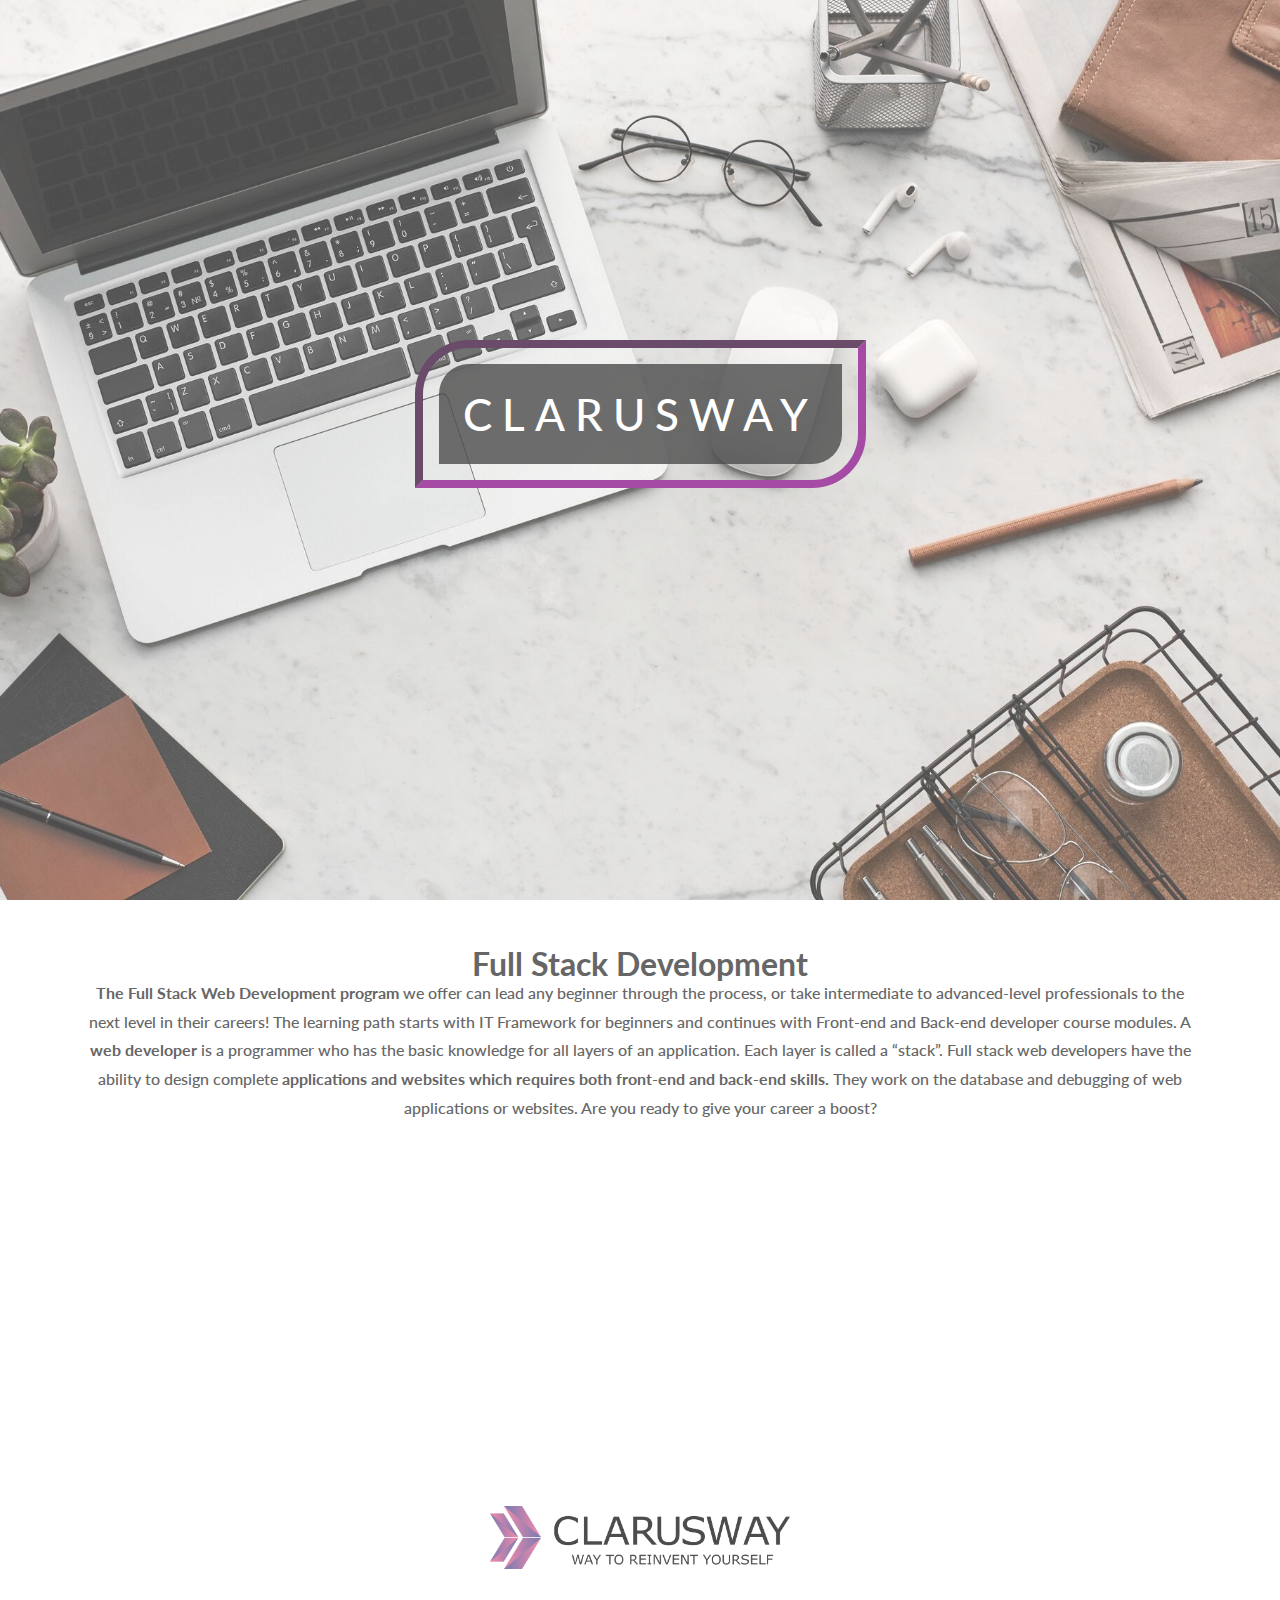
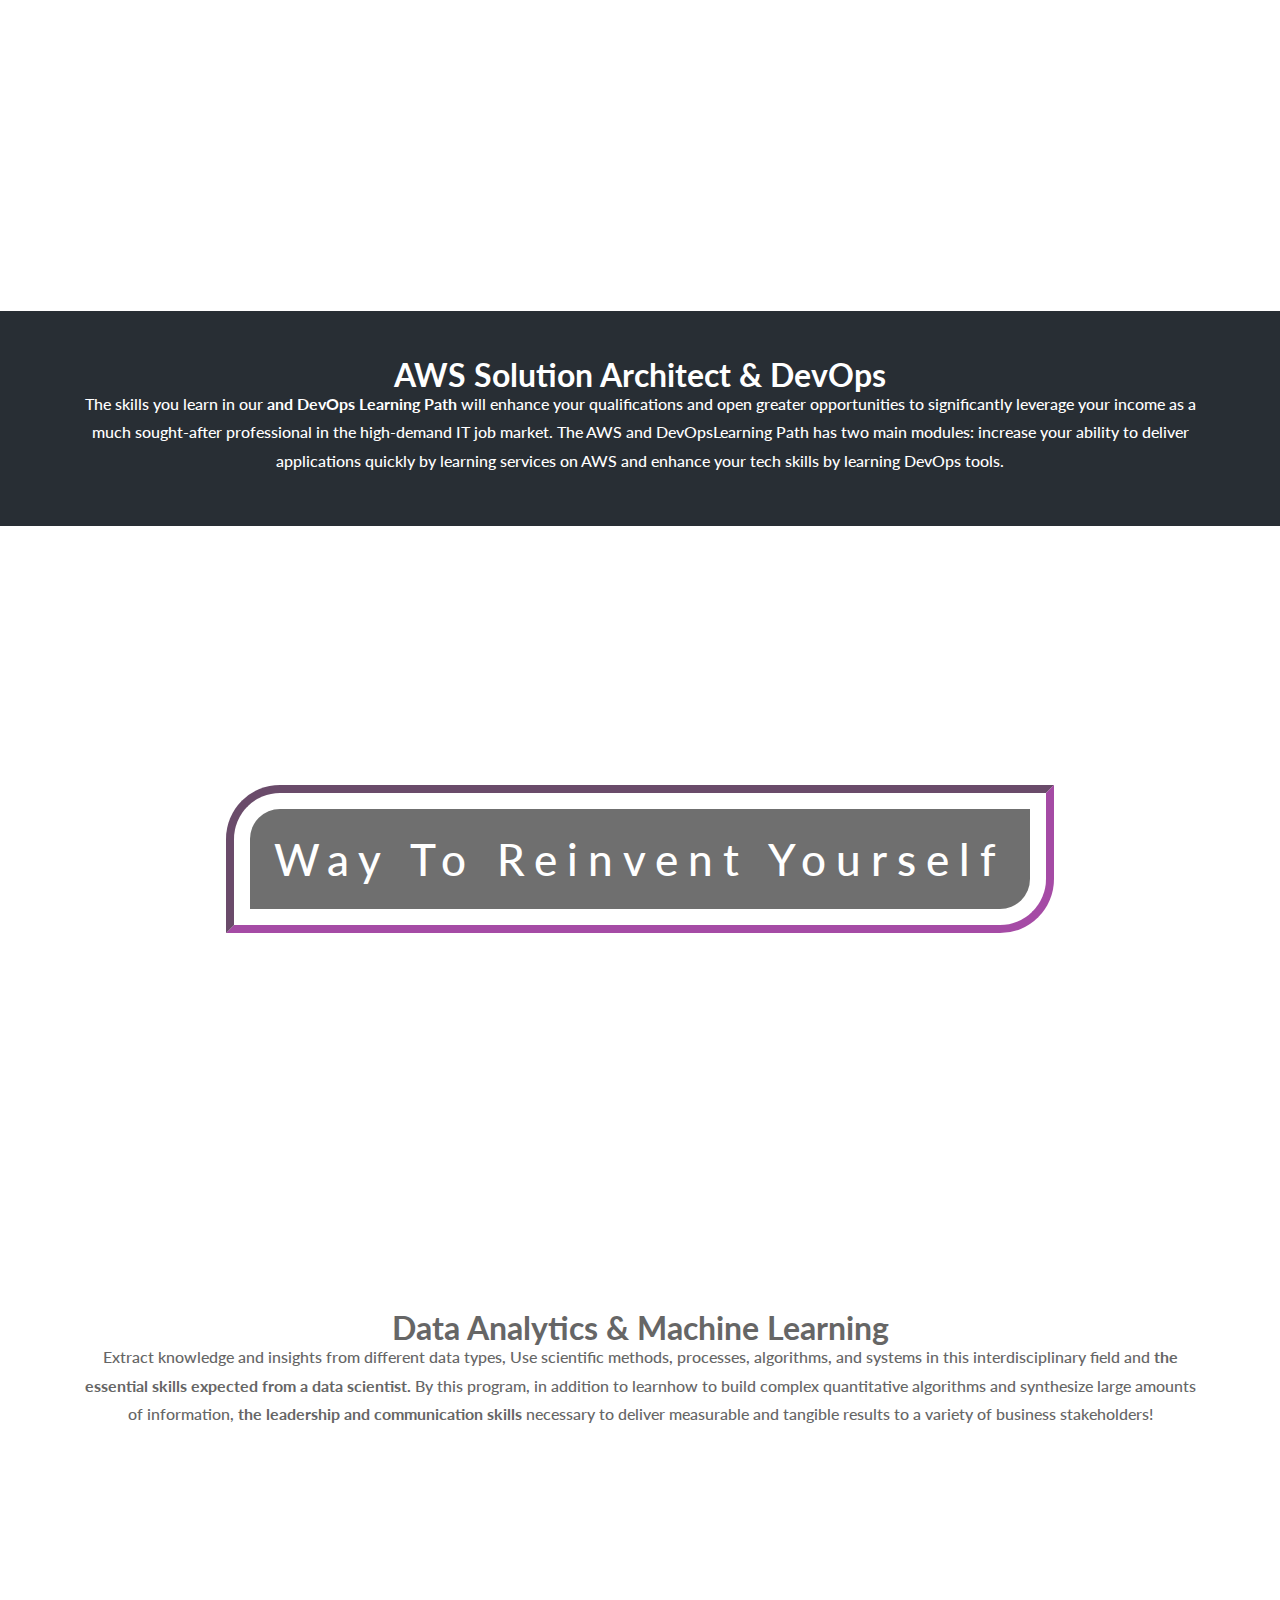
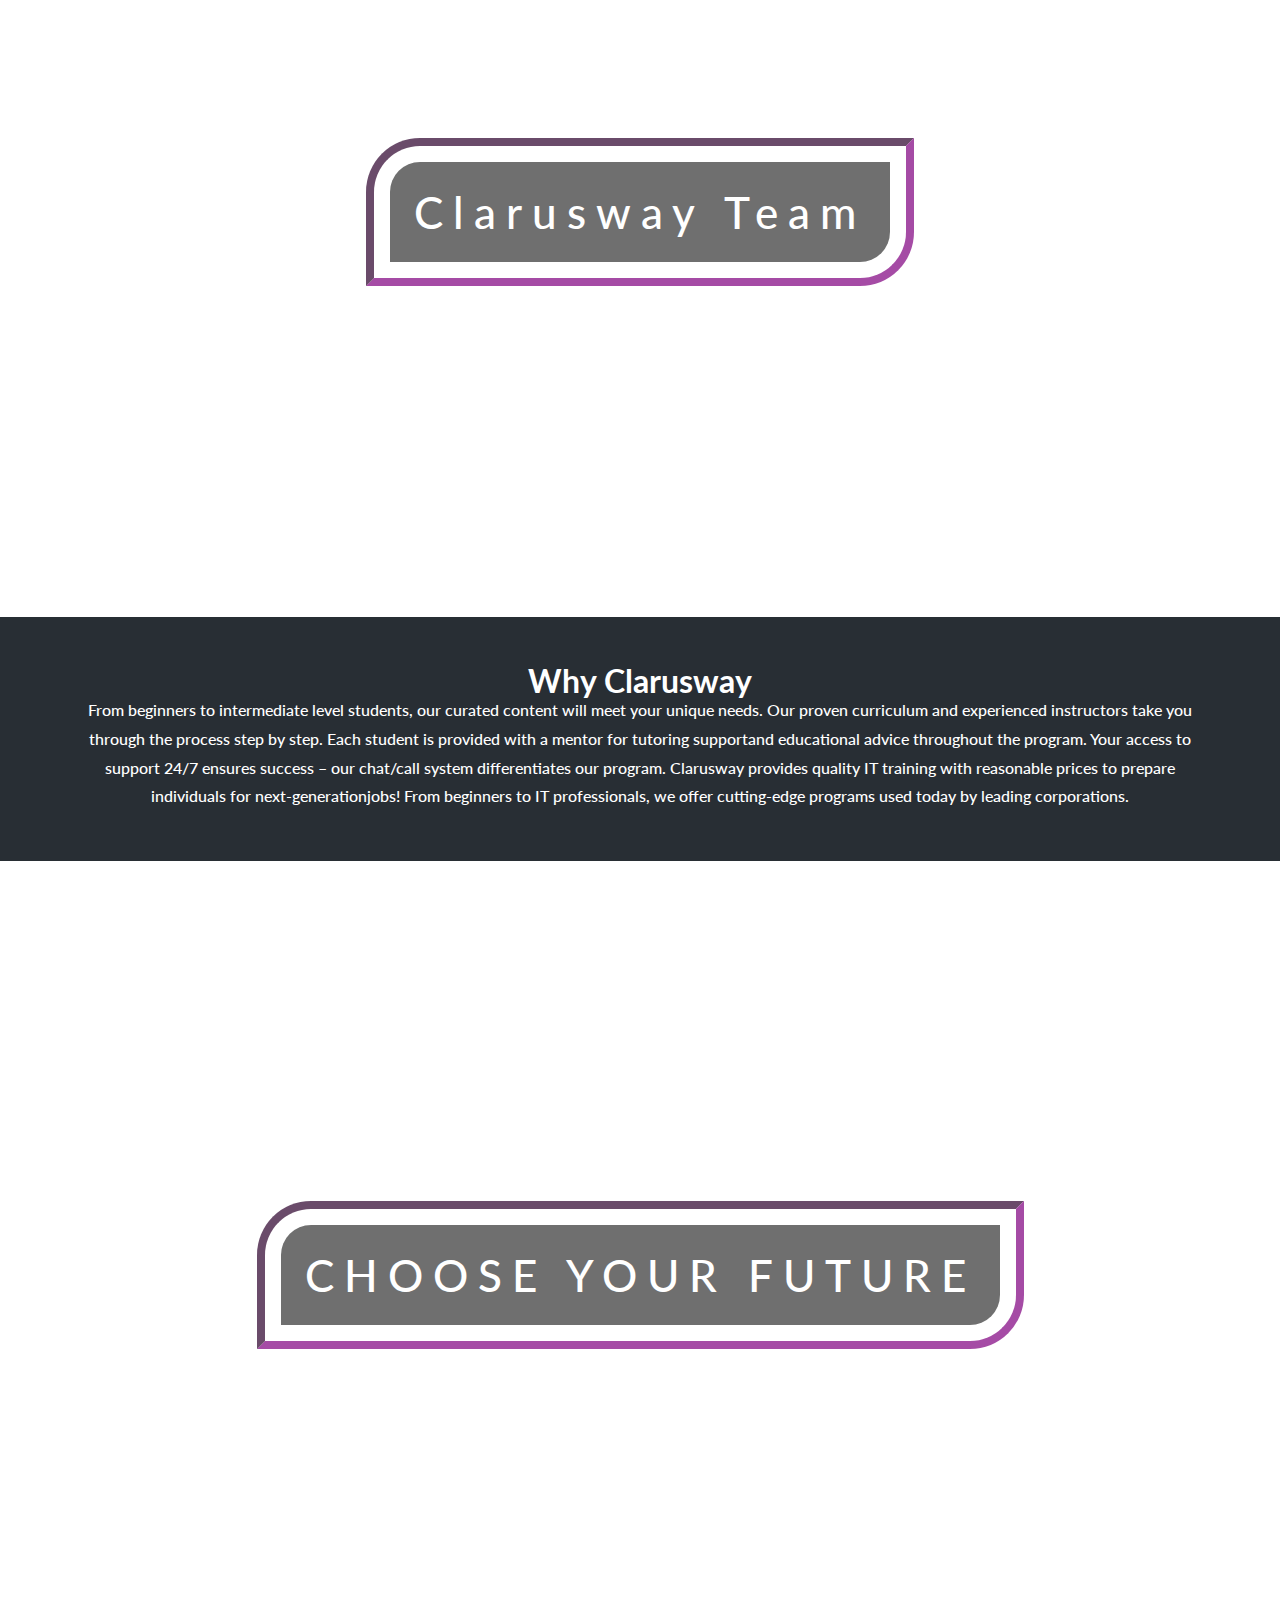
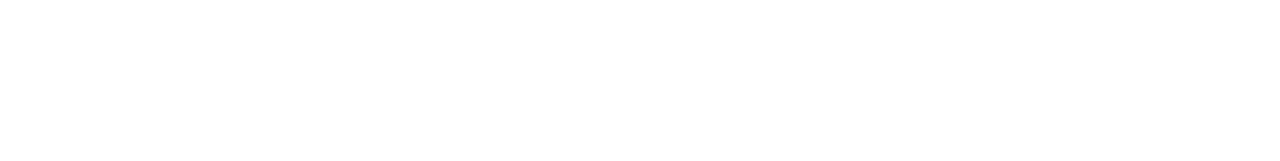
<file: index.html>
<!DOCTYPE html>
<html lang="en">

<head>
    <meta charset="UTF-8">
    <meta http-equiv="X-UA-Compatible" content="IE=edge">
    <meta name="viewport" content="width=device-width, initial-scale=1.0">
    <link rel="stylesheet" href="index.css">
    <link rel="preconnect" href="https://fonts.googleapis.com">
    <link rel="preconnect" href="https://fonts.gstatic.com" crossorigin>
    <link href="https://fonts.googleapis.com/css2?family=Lato:wght@300&display=swap" rel="stylesheet">
    <title>Welcome to Clarusway</title>
</head>

<body>

    <div id="main1">
        <div>
            <span>CLARUSWAY</span>
        </div>
    </div>

    <div id="main2">
        <h2 id="Baslık">Full Stack Development</h2>
        <p> <b> The Full Stack Web Development program </b> we offer can lead any beginner through the process, or take intermediate to advanced-level professionals to the next level in their careers! The learning path starts with IT Framework for beginners
        and continues with Front-end and Back-end developer course modules. A <b> web developer </b> is a programmer who has the basic knowledge for all layers of an application. Each layer is called a “stack”. Full stack web developers have
        the ability to design complete <b> applications and websites which requires both front-end and back-end skills.</b> They work on the database and debugging of web applications or websites. Are you ready to give your career a boost?</p>
    </div>

    <div id="main3">
        <div>
            <img id="main3-img" src="./images/clarusway.png" alt="clarusway">
        </div>

    </div>

    <div id="main4">
        <h2>AWS Solution Architect & DevOps</h2>
        <p> The skills you learn in our <b>  and DevOps Learning Path </b>  will enhance your qualifications and open greater opportunities to significantly leverage your income as a much sought-after professional in the high-demand IT job market.
            The AWS and DevOpsLearning Path has two main modules: increase your ability to deliver applications quickly by learning services on AWS and enhance your tech skills by learning DevOps tools.</p>
    </div>

    <div id="main5">
        <div>
            <span>Way To Reinvent Yourself</span>
        </div>
    </div>

    <div id="main6">
        <h1>Data Analytics & Machine Learning</h1>
        <p> Extract knowledge and insights from different data types, Use scientific methods, processes, algorithms, and systems in this interdisciplinary field and <b>the essential skills expected from a data scientist.</b> By this program, in
            addition to learnhow to build complex quantitative algorithms and synthesize large amounts of information, <b> the leadership and communication skills </b> necessary to deliver measurable and tangible results to a variety of business
            stakeholders!
        </p>
    </div>

    <div id="main7">
        <div>
            <span>Clarusway Team</span>
        </div>
    </div>

    <div id="main8">
        <h2>Why Clarusway</h2>
        <p> From beginners to intermediate level students, our curated content will meet your unique needs. Our proven curriculum and experienced instructors take you through the process step by step. Each student is provided with a mentor for tutoring supportand
            educational advice throughout the program. Your access to support 24/7 ensures success – our chat/call system differentiates our program. Clarusway provides quality IT training with reasonable prices to prepare individuals for next-generationjobs!
            From beginners to IT professionals, we offer cutting-edge programs used today by leading corporations.</p>
    </div>

    <div id="main9">
        <div>
            <span>CHOOSE YOUR FUTURE</span>
        </div>
    </div>

</body>

</html>
</file>
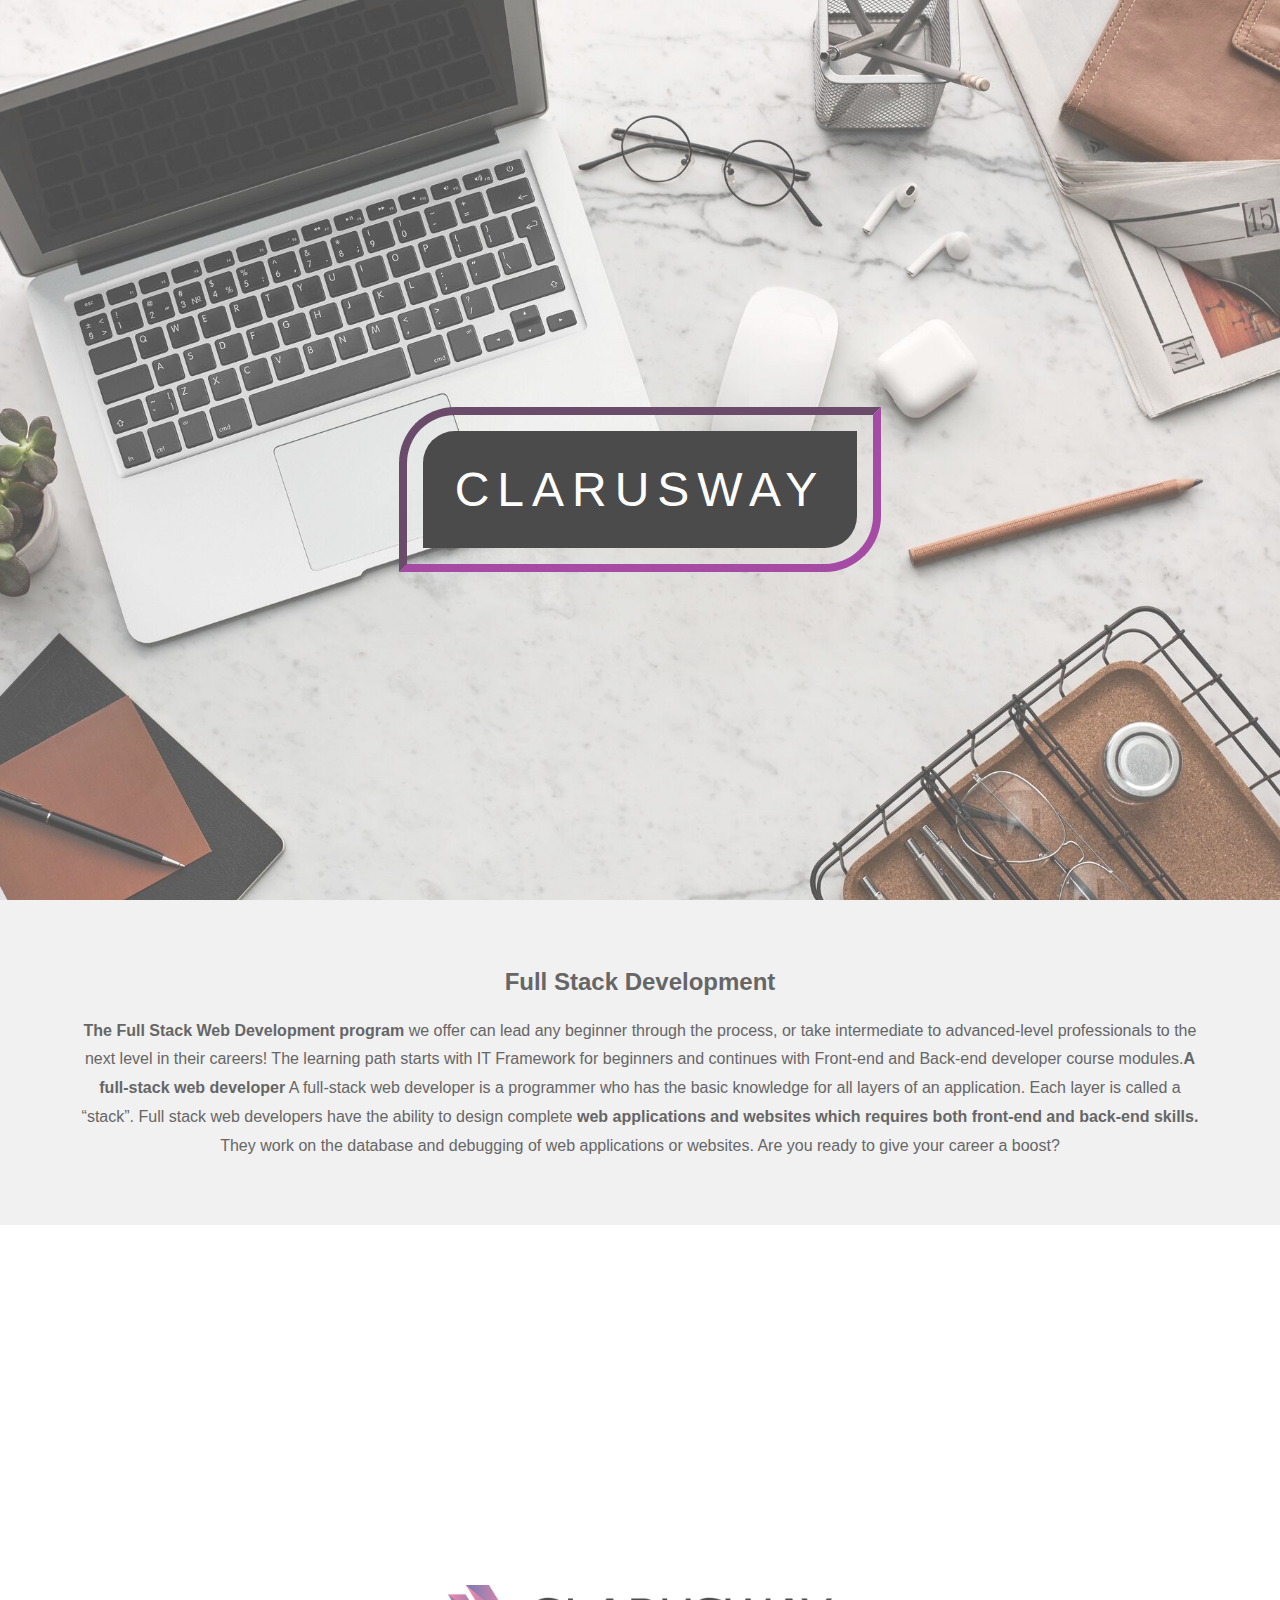
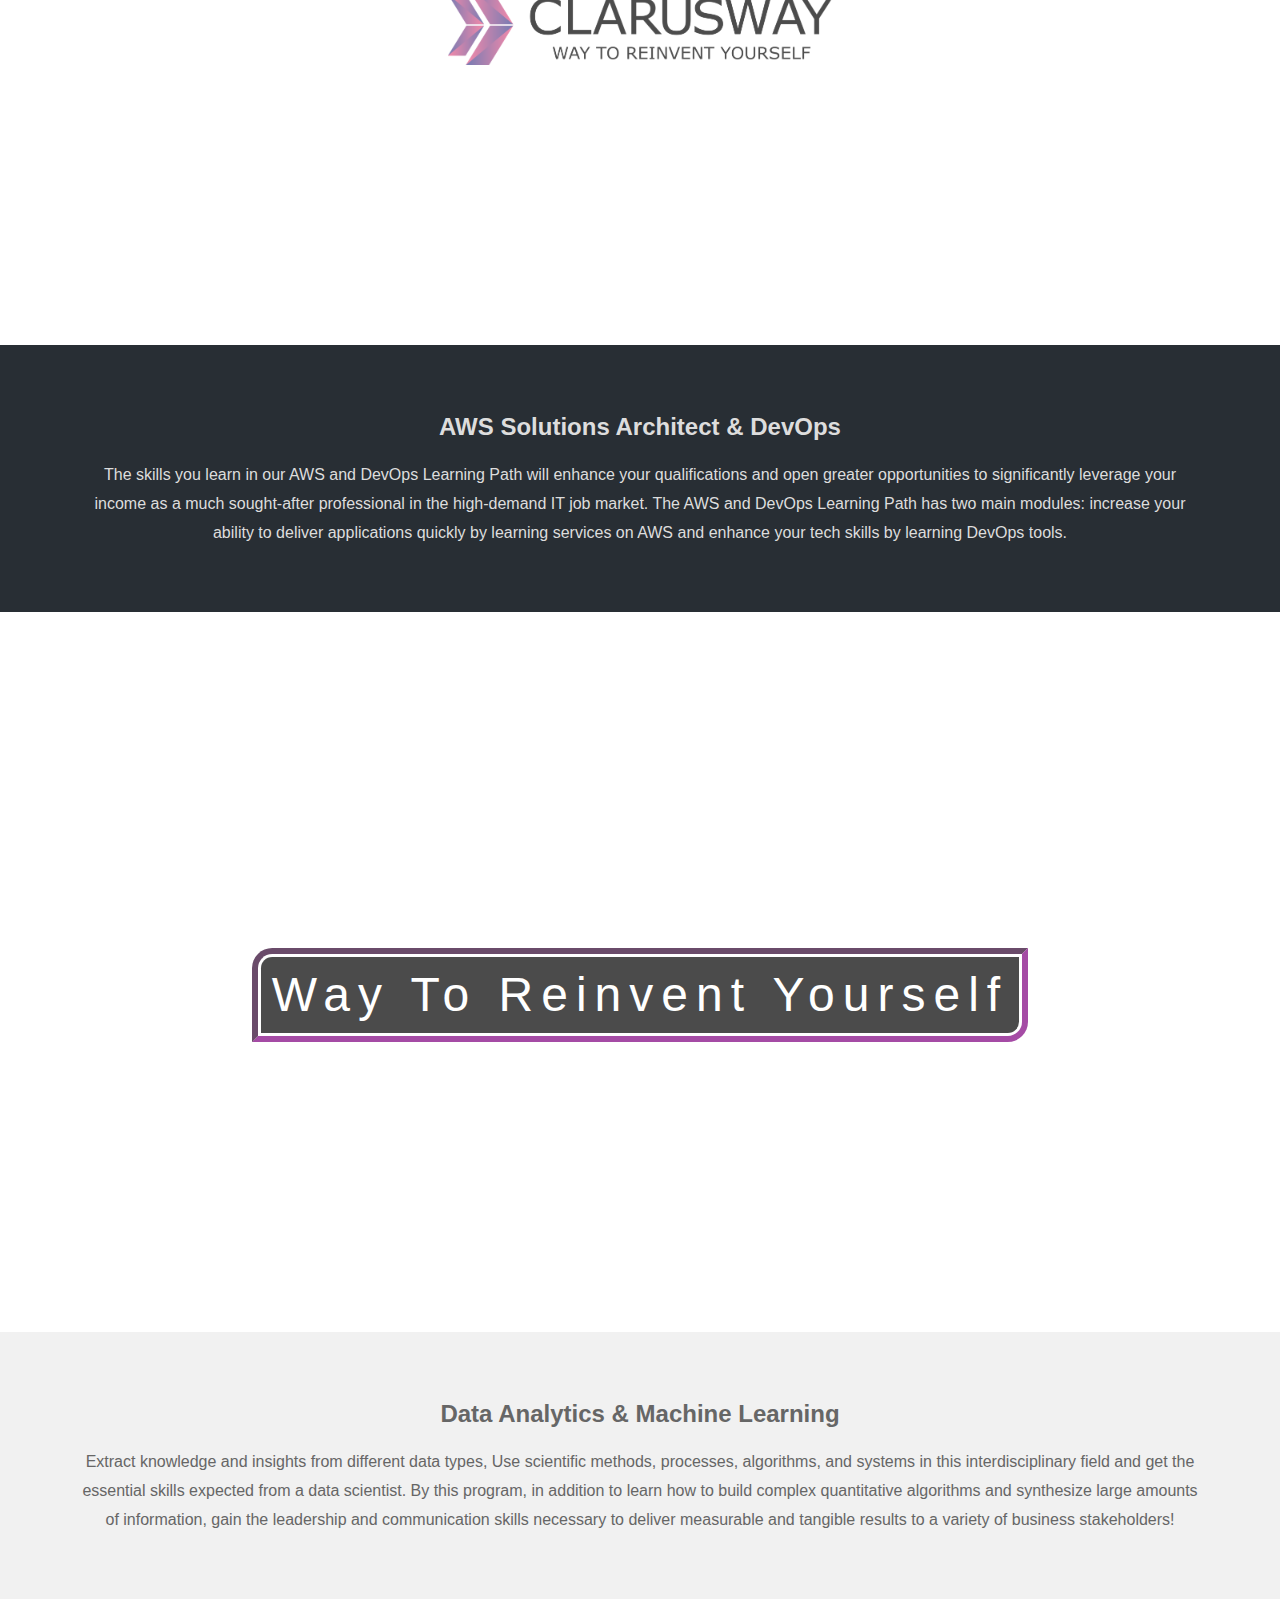
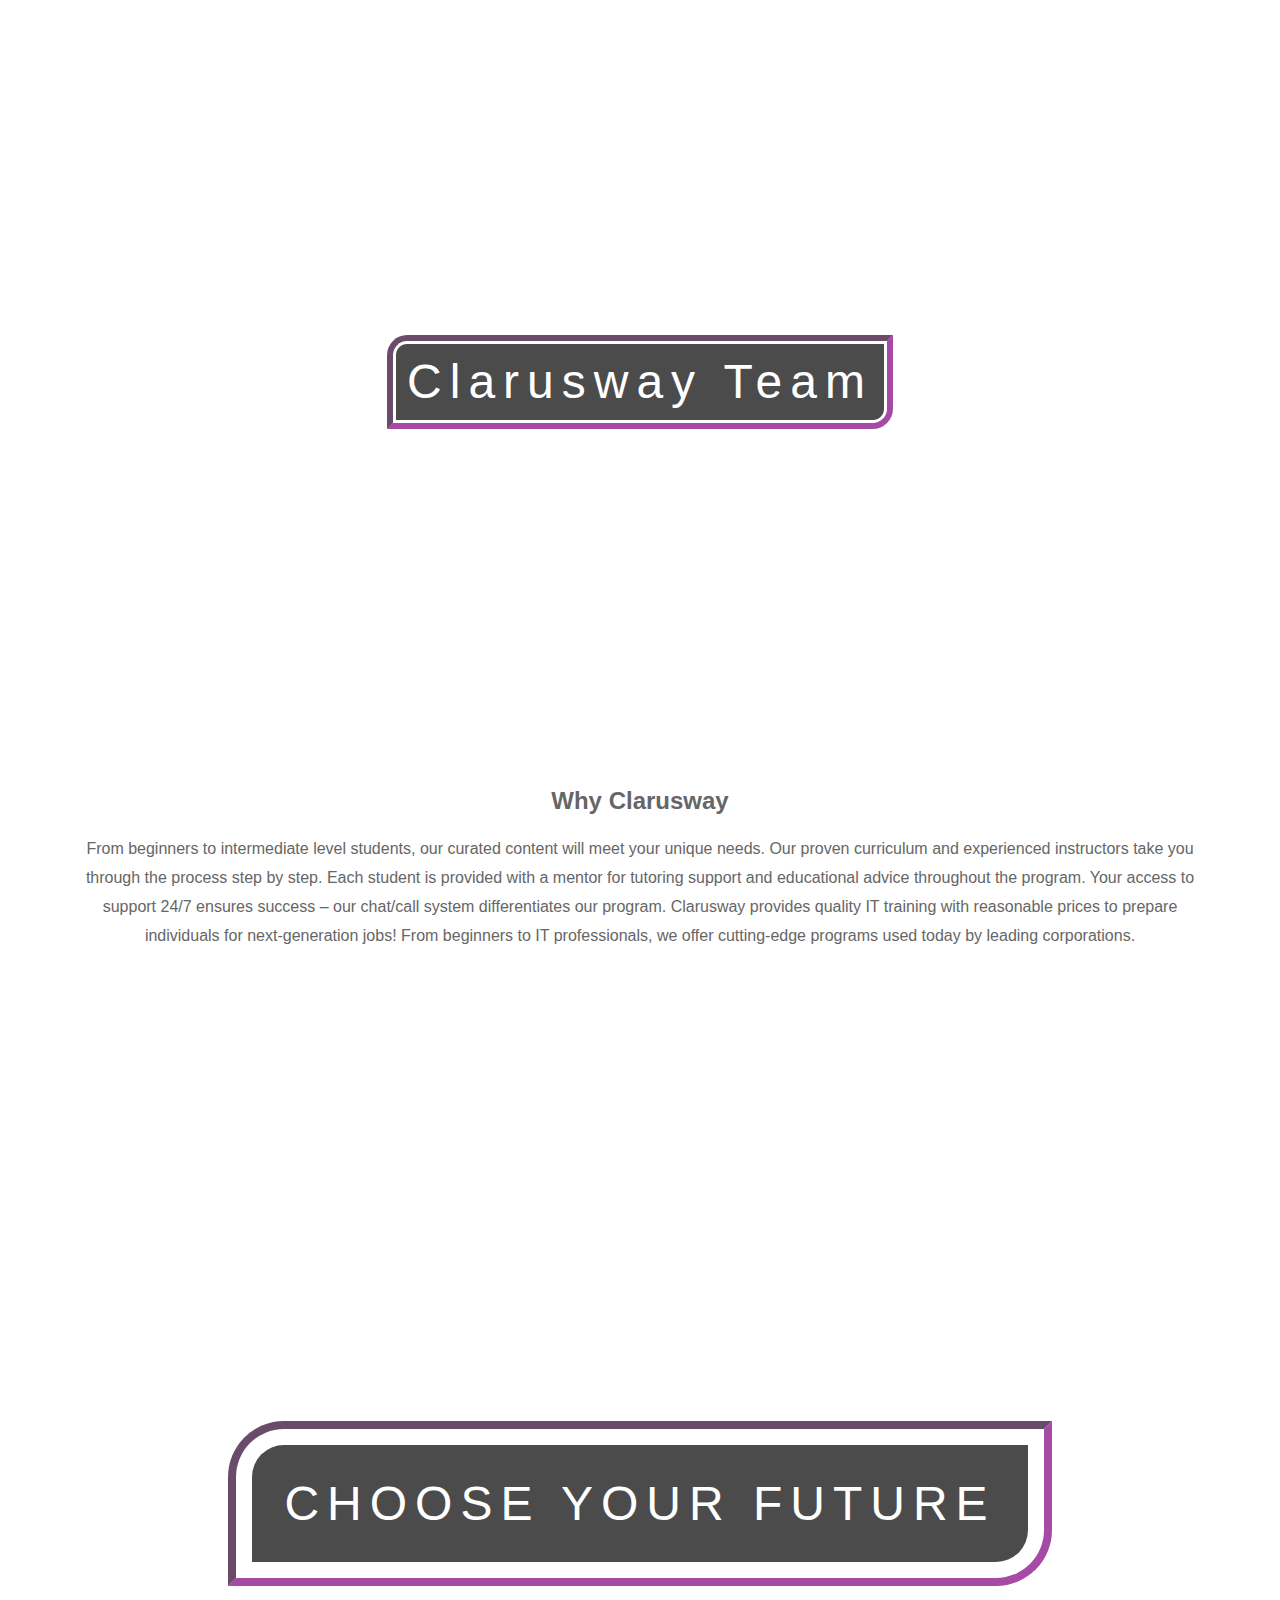
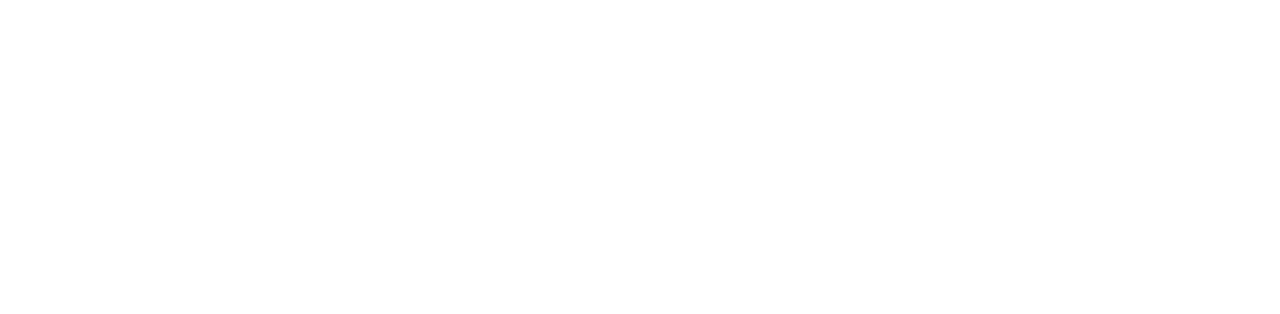
<file: index2.html>
<!DOCTYPE html>
<html lang="en">
<head>
    <meta charset="UTF-8">
    <meta http-equiv="X-UA-Compatible" content="IE=edge">
    <meta name="viewport" content="width=device-width, initial-scale=1.0">
    <title>Welcome To Clarusway Family</title>
    <link rel="stylesheet" href="index2.css">
    <link rel="shortcut icon" href="./images/Z5xwQ_W1.jpg" type="image/x-icon">
</head>
<body>
    <!-- ------------1.IMAGE---------------- -->
    <div class="background--image1">
        <div class="heading-container">
            <span class="heading-container__heading">Clarusway</span>
        </div>
    </div>
 <!-- ----------1.PARAGRAF - AÇIK RENKLİ PARAGRAF------- -->
    <section class="section section--light">
        <h2>Full Stack Development</h2>
        <p> <b>The Full Stack Web Development program </b>we offer can lead any beginner through the process, or take intermediate to advanced-level professionals to the next level in their careers! The learning path starts with IT Framework for beginners and continues with Front-end and Back-end developer course modules.<b>A full-stack web developer</b> A full-stack web developer is a programmer who has the basic knowledge for all layers of an application. Each layer is called a “stack”. Full stack web developers have the ability to design complete <b>web applications and websites which requires both front-end and back-end skills.</b>  They work on the database and debugging of web applications or websites. Are you ready to give your career a boost?</p>
    </section>
    <!-- ------------2.IMAGE----LOGO------------ -->
    <div class="background--image2">
        <div class="heading-container">
            <img src="./images/clarusway.png" alt="Clarusway Logo" class="heading-container__logo">
        </div>
    </div>
    <!-- ---------------2.PARAGRAF - KOYU RENKLİ PARAGRAF----- -->
    <section class="section section--dark">
        <h2>AWS Solutions Architect & DevOps</h2>
        <p>The skills you learn in our AWS and DevOps Learning Path will enhance your qualifications and open greater opportunities to significantly leverage your income as a much sought-after professional in the high-demand IT job market. The AWS and DevOps Learning Path has two main modules: increase your ability to deliver applications quickly by learning services on AWS and enhance your tech skills by learning DevOps tools.</p>
    </section>
    <!-- -----------3.IMAGE ----TEXT-------- -->
    <div class="background--image3">
        <div class="heading-container">
            <span class="heading-container__text">Way to Reinvent Yourself</span>
        </div>
    </div>
<!-- ----------3.PARAGRAF - AÇIK RENKLİ PARAGRAF------- -->
<section class="section section--light">
    <h2>Data Analytics & Machine Learning</h2>
    <p>Extract knowledge and insights from different data types, Use scientific methods, processes, algorithms, and systems in this interdisciplinary field and get the essential skills expected from a data scientist. By this program, in addition to learn how to build complex quantitative algorithms and synthesize large amounts of information, gain the leadership and communication skills necessary to deliver measurable and tangible results to a variety of business stakeholders!</p>
</section>
<!-- -----------4.IMAGE ----TEXT-------- -->
    <div class="background--image4">
        <div class="heading-container">
            <span class="heading-container__text">Clarusway Team</span>
        </div>
    </div>
<!-- ---------------4.PARAGRAF - KOYU RENKLİ PARAGRAF----- -->
<section class="section section-dark">
    <h2>Why Clarusway</h2>
    <p>From beginners to intermediate level students, our curated content will meet your unique needs. Our proven curriculum and experienced instructors take you through the process step by step. Each student is provided with a mentor for tutoring support and educational advice throughout the program. Your access to support 24/7 ensures success – our chat/call system differentiates our program. Clarusway provides quality IT training with reasonable prices to prepare individuals for next-generation jobs! From beginners to IT professionals, we offer cutting-edge programs used today by leading corporations.</p>
</section>
<!-- --------------SON IMAGE -1.IMAGE AYNISI--------------- -->
<div class="background--image1">
    <div class="heading-container">
        <span class="heading-container__heading">Choose Your Future</span>
    </div>
</div>
</body>
</html>
</file>
<file: index.css>
*{
    margin: 0;
    padding: 0;
}
body,
html {
    height: 100%;
    margin: 0px;
    font-size: 16px;
    font-family: 'Lato', sans-serif;
    font-weight: 500;
    line-height: 1.8em;
    color: #666;
}
#main1 {
    background-image: url(./images/bg.jpg);
    min-height: 100%;
}
#main3 {
    background-image: url(./images/bg1.jpg);
    min-height: 82%;
}
#main3-img {
    max-width: 300px;
    height: auto;
}
#main5 {
    background-image: url(./images/bg2.jpg);
    min-height: 82%;
}
#main7 {
    background-image: url(./images/bg3.jpg);
    min-height: 82%;
}
#main9 {
    background-image: url(./images/bg4.jpg);
    min-height: 100%;
}
#main1,
#main3,
#main5,
#main7,
#main9 {
    background-position: center;
    background-size: cover;
    background-repeat: no-repeat;
    background-attachment: fixed;
    opacity: 0.7;
    display: flex;
    align-items: center;
    justify-content: center;
}
#main1 div,
#main5 div,
#main7 div,
#main9 div {
    font-size: 44px;
    text-align: center;
    letter-spacing: 10px;
    width: auto;
    height: 100px;
}
span {
    padding: 24px;
    color: white;
    background-color: rgba(0, 0, 0, 0.8);
    border-top-left-radius: 30px;
    border-bottom-right-radius: 30px;
    outline: 8px inset purple;
    outline-offset: 16px;
}
#main2,
#main6 {
    text-align: center;
    padding: 50px 80px;
}
#main4,
#main8 {
    text-align: center;
    padding: 50px 80px;
    background-color: rgba(40, 46, 52);
    color: white;
}
h2 {
    align-items: center;
    font-size: 2rem;
    font-weight: bold;
}
@media screen and (max-width:900px) {
    #main1 div,
    #main5 div,
    #main7 div,
    #main9 div {
        font-size: 1.5rem;
    }
    h2 {
        font-size: 2rem;
    }
    #main3-img {
        max-width: 250px;
        height: auto;
        transition: 300ms;
    }
}
@media screen and (max-width:600px) {
    #main1,
    #main3,
    #main5,
    #main7,
    #main9 {
        background-attachment: scroll;
    }
    #main1 div,
    #main5 div,
    #main7 div,
    #main9 div {
        font-size: 1rem;
        margin: 10px;
    }
    #main5 div {
        margin: 3px;
        letter-spacing: 7px;
    }
    h2 {
        font-size: 2rem;
    }
    #main3-img {
        max-width: 200px;
        height: auto;
        transition: 300ms;
    }
}
</file>
<file: index2.css>
html, body{
    height: 100%;
    margin: 0;
    padding: 0;
    font-size: 1rem;
    font-family: "Lato",sans-serif;
    color: #666;
    line-height: 1.8rem;
    box-sizing: border-box;
}

.background--image1{
    background-image: url(./images/bg.jpg);
    min-height: 100%;
}

.background--image2{
    background-image: url(./images/bg2.jpg);
    min-height: 80%;
}
.background--image3{
    background-image: url(./images/bg3.jpg);
    min-height: 80%;
}
.background--image4{
    background-image: url(./images/bg4.jpg);
    min-height: 80%;
}

.background--image1,
.background--image2,
.background--image3,
.background--image4{
    position: relative;
    opacity: 0.70;
    background-position: center;
    background-size: cover;
    background-repeat: no-repeat;
    background-attachment: fixed;/*parallax effect*/
}
.heading-container{
    position: absolute;
    top:50%;
    width: 100%;
    text-align: center;
    color: black;
    font-size: 3rem;
    text-transform: uppercase;
    letter-spacing: 0.5rem;
   

}
.heading-container__heading{
    background-color: black;
    color: white;
    padding: 2rem;
    border-top-left-radius: 2rem;
    border-bottom-right-radius: 2rem;
    outline: 0.5rem inset purple;
    outline-offset: 1rem;
    line-height:5rem;
}
.heading-container__logo{
    width: 30%;
    opacity:1;
}
.heading-container__text{
    background-color: black;
    color: white;
    padding: 0.7rem;
    line-height: 3rem;
    border-radius: 0.7rem 0 0.7rem 0;
    outline: 0.4rem inset purple;
    outline-offset: 0.2rem;
    text-transform: capitalize;
}
.section{
    text-align: center;
    padding: 3rem 5rem;
}
.section--light{
    background-color: rgb(241,241,241);
}
.section--dark{
    background-color: #282e34;
    color: #ddd;
}
@media (max-width:760px) {
    .heading-container{
        font-size: 1.5rem;
        letter-spacing: 0.5rem;
    }
    .heading-container__heading{
        padding: 0.8rem;
        border-top-left-radius: 1rem;
        border-bottom-right-radius: 1rem;
        outline: 0.5rem inset purple;
        outline-offset: 0.3rem;
        line-height:2.5rem;
    }
    .heading-container__text{
        padding: 0.4rem;
        line-height: 3rem;
        border-radius: 0.3rem 0 0.3rem 0;
        outline: 0.2rem inset purple;
        outline-offset: 0.2rem;
    }
    .heading-container__logo{
        width: 50%;
    }
    .section{
        padding: 1.5rem 2rem;
    }

}
</file>
